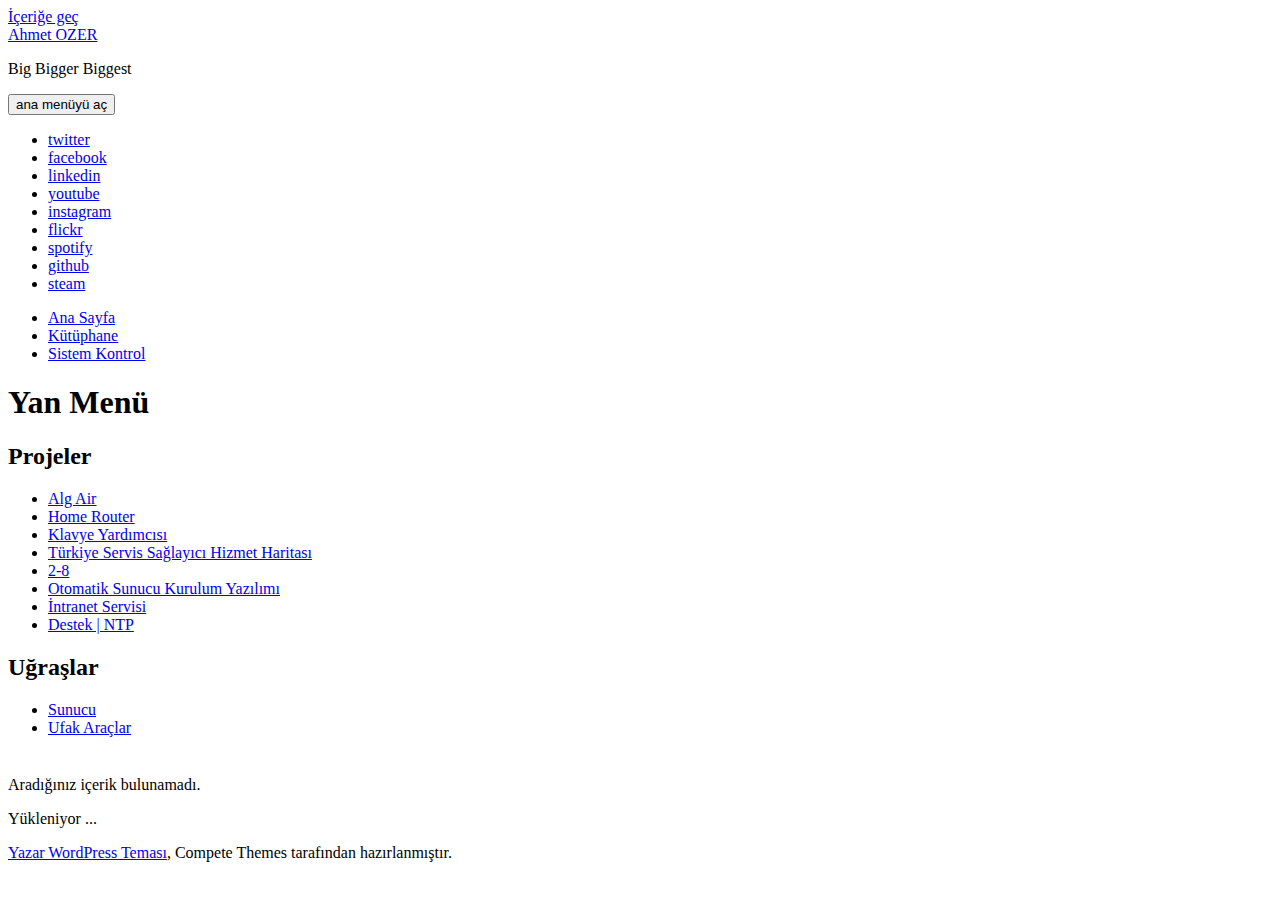
<file: index.html>
<!DOCTYPE html>

<html lang="tr-TR" prefix="og: http://ogp.me/ns#">

<head>
	<script>
  (function(i,s,o,g,r,a,m){i['GoogleAnalyticsObject']=r;i[r]=i[r]||function(){
  (i[r].q=i[r].q||[]).push(arguments)},i[r].l=1*new Date();a=s.createElement(o),
  m=s.getElementsByTagName(o)[0];a.async=1;a.src=g;m.parentNode.insertBefore(a,m)
  })(window,document,'script','https://xdta656.ahmetozer.org/xdtea/artgf.js','ga');
// })(window,document,'script','https://www.google-analytics.com/analytics.js','ga');
  ga('create', 'UA-71908777-1', 'auto');
  ga('send', 'pageview');

</script>
	<title>yazı - Ahmet OZER</title>
<meta charset="UTF-8" />
<meta name="viewport" content="width=device-width, initial-scale=1" />
<meta name="template" content="Author 1.28" />
<meta name="generator" content="WordPress 4.8.3" />

<!-- This site is optimized with the Yoast SEO plugin v5.7 - https://yoast.com/wordpress/plugins/seo/ -->
<link rel="canonical" href="https://ahmetozer.org/ayazi" />
<meta property="og:locale" content="tr_TR" />
<meta property="og:type" content="article" />
<meta property="og:title" content="yazı - Ahmet OZER" />
<meta property="og:url" content="https://ahmetozer.org/ayazi" />
<meta property="og:site_name" content="Ahmet OZER" />
<meta property="article:publisher" content="https://www.facebook.com/ahmetozerorg" />
<meta name="twitter:card" content="summary" />
<meta name="twitter:description" content="Aradığınız içerik bulunamadı." />
<meta name="twitter:title" content="yazı - Ahmet OZER" />
<meta name="twitter:site" content="@ahmetozer_org" />
<meta name="twitter:creator" content="@ahmetozer_org" />
<script type='application/ld+json'>{"@context":"http:\/\/schema.org","@type":"WebSite","@id":"#website","url":"https:\/\/ahmetozer.org\/","name":"Ahmet OZER","potentialAction":{"@type":"SearchAction","target":"https:\/\/ahmetozer.org\/?s={search_term_string}","query-input":"required name=search_term_string"}}</script>
<!-- / Yoast SEO plugin. -->

<link rel='dns-prefetch' href='//fonts.googleapis.com' />
<link rel='dns-prefetch' href='//s.w.org' />
<link rel="alternate" type="application/rss+xml" title="Ahmet OZER &raquo; beslemesi" href="https://ahmetozer.org/feed" />
<link rel="alternate" type="application/rss+xml" title="Ahmet OZER &raquo; yorum beslemesi" href="https://ahmetozer.org/comments/feed" />
		<script type="text/javascript">
			window._wpemojiSettings = {"baseUrl":"https:\/\/s.w.org\/images\/core\/emoji\/2.3\/72x72\/","ext":".png","svgUrl":"https:\/\/s.w.org\/images\/core\/emoji\/2.3\/svg\/","svgExt":".svg","source":{"concatemoji":"https:\/\/ahmetozer.org\/wp-includes\/js\/wp-emoji-release.min.js"}};
			!function(a,b,c){function d(a){var b,c,d,e,f=String.fromCharCode;if(!k||!k.fillText)return!1;switch(k.clearRect(0,0,j.width,j.height),k.textBaseline="top",k.font="600 32px Arial",a){case"flag":return k.fillText(f(55356,56826,55356,56819),0,0),b=j.toDataURL(),k.clearRect(0,0,j.width,j.height),k.fillText(f(55356,56826,8203,55356,56819),0,0),c=j.toDataURL(),b!==c&&(k.clearRect(0,0,j.width,j.height),k.fillText(f(55356,57332,56128,56423,56128,56418,56128,56421,56128,56430,56128,56423,56128,56447),0,0),b=j.toDataURL(),k.clearRect(0,0,j.width,j.height),k.fillText(f(55356,57332,8203,56128,56423,8203,56128,56418,8203,56128,56421,8203,56128,56430,8203,56128,56423,8203,56128,56447),0,0),c=j.toDataURL(),b!==c);case"emoji4":return k.fillText(f(55358,56794,8205,9794,65039),0,0),d=j.toDataURL(),k.clearRect(0,0,j.width,j.height),k.fillText(f(55358,56794,8203,9794,65039),0,0),e=j.toDataURL(),d!==e}return!1}function e(a){var c=b.createElement("script");c.src=a,c.defer=c.type="text/javascript",b.getElementsByTagName("head")[0].appendChild(c)}var f,g,h,i,j=b.createElement("canvas"),k=j.getContext&&j.getContext("2d");for(i=Array("flag","emoji4"),c.supports={everything:!0,everythingExceptFlag:!0},h=0;h<i.length;h++)c.supports[i[h]]=d(i[h]),c.supports.everything=c.supports.everything&&c.supports[i[h]],"flag"!==i[h]&&(c.supports.everythingExceptFlag=c.supports.everythingExceptFlag&&c.supports[i[h]]);c.supports.everythingExceptFlag=c.supports.everythingExceptFlag&&!c.supports.flag,c.DOMReady=!1,c.readyCallback=function(){c.DOMReady=!0},c.supports.everything||(g=function(){c.readyCallback()},b.addEventListener?(b.addEventListener("DOMContentLoaded",g,!1),a.addEventListener("load",g,!1)):(a.attachEvent("onload",g),b.attachEvent("onreadystatechange",function(){"complete"===b.readyState&&c.readyCallback()})),f=c.source||{},f.concatemoji?e(f.concatemoji):f.wpemoji&&f.twemoji&&(e(f.twemoji),e(f.wpemoji)))}(window,document,window._wpemojiSettings);
		</script>
		<style type="text/css">
img.wp-smiley,
img.emoji {
	display: inline !important;
	border: none !important;
	box-shadow: none !important;
	height: 1em !important;
	width: 1em !important;
	margin: 0 .07em !important;
	vertical-align: -0.1em !important;
	background: none !important;
	padding: 0 !important;
}
</style>
<link rel='stylesheet' id='foobox-free-min-css'  href='https://ahmetozer.org/wp-content/plugins/foobox-image-lightbox/free/css/foobox.free.min.css' type='text/css' media='all' />
<link rel='stylesheet' id='dslc-fontawesome-css'  href='https://ahmetozer.org/wp-content/plugins/live-composer-page-builder/css/font-awesome.css' type='text/css' media='all' />
<link rel='stylesheet' id='dslc-main-css-css'  href='https://ahmetozer.org/wp-content/plugins/live-composer-page-builder/css/frontend/main.css' type='text/css' media='all' />
<link rel='stylesheet' id='dslc-modules-css-css'  href='https://ahmetozer.org/wp-content/plugins/live-composer-page-builder/css/frontend/modules.css' type='text/css' media='all' />
<link rel='stylesheet' id='dslc-plugins-css-css'  href='https://ahmetozer.org/wp-content/plugins/live-composer-page-builder/css/frontend/plugins.css' type='text/css' media='all' />
<!--[if IE]>
<link rel='stylesheet' id='dslc-css-ie-css'  href='https://ahmetozer.org/wp-content/plugins/live-composer-page-builder/css/ie.css' type='text/css' media='all' />
<![endif]-->
<link rel='stylesheet' id='ct-author-google-fonts-css'  href='//fonts.googleapis.com/css?family=Rokkitt%3A400%2C700%7CLato%3A400%2C700&#038;subset=latin%2Clatin-ext&#038;ver=4.8.3' type='text/css' media='all' />
<link rel='stylesheet' id='font-awesome-css'  href='https://ahmetozer.org/wp-content/themes/author/assets/font-awesome/css/font-awesome.min.css' type='text/css' media='all' />
<link rel='stylesheet' id='ct-author-style-css'  href='https://ahmetozer.org/wp-content/themes/author/style.css' type='text/css' media='all' />
<script type='text/javascript' src='https://ahmetozer.org/wp-includes/js/jquery/jquery.js'></script>
<script type='text/javascript' src='https://ahmetozer.org/wp-includes/js/jquery/jquery-migrate.min.js'></script>
<script type='text/javascript' src='https://ahmetozer.org/wp-content/plugins/live-composer-page-builder/js/frontend/plugins.js'></script>
<!--[if IE 8]>
<script type='text/javascript' src='https://ahmetozer.org/wp-content/themes/author/js/build/html5shiv.min.js'></script>
<![endif]-->
<script type='text/javascript' src='https://ahmetozer.org/wp-content/plugins/foobox-image-lightbox/free/js/foobox.free.min.js'></script>
<link rel='https://api.w.org/' href='https://ahmetozer.org/wp-json/' />
<link rel="EditURI" type="application/rsd+xml" title="RSD" href="https://ahmetozer.org/xmlrpc.php?rsd" />
<link rel="wlwmanifest" type="application/wlwmanifest+xml" href="https://ahmetozer.org/wp-includes/wlwmanifest.xml" /> 
<link rel='shortlink' href='https://ahmetozer.org/?p=331' />
<link rel="alternate" type="application/json+oembed" href="https://ahmetozer.org/wp-json/oembed/1.0/embed?url=https%3A%2F%2Fahmetozer.org%2Fayazi" />
<link rel="alternate" type="text/xml+oembed" href="https://ahmetozer.org/wp-json/oembed/1.0/embed?url=https%3A%2F%2Fahmetozer.org%2Fayazi&#038;format=xml" />
<style type="text/css">.dslc-modules-section-wrapper, .dslca-add-modules-section { width : px; } .dslc-modules-section:not(.dslc-full) { padding-left: 4%;  padding-right: 4%; } .dslc-modules-section { background-image:disabled;background-repeat:repeat;background-position:left top;background-attachment:scroll;background-size:auto;border-width:0px;border-style:solid;margin-left:0%;margin-right:0%;margin-bottom:0px;padding-bottom:80px;padding-top:80px;padding-left:0%;padding-right:0%; }</style><link rel="icon" href="https://ahmetozer.org/wp-content/uploads/2017/09/cropped-IMG_20170914_131212_650-1-32x32.jpg" sizes="32x32" />
<link rel="icon" href="https://ahmetozer.org/wp-content/uploads/2017/09/cropped-IMG_20170914_131212_650-1-192x192.jpg" sizes="192x192" />
<link rel="apple-touch-icon-precomposed" href="https://ahmetozer.org/wp-content/uploads/2017/09/cropped-IMG_20170914_131212_650-1-180x180.jpg" />
<meta name="msapplication-TileImage" content="https://ahmetozer.org/wp-content/uploads/2017/09/cropped-IMG_20170914_131212_650-1-270x270.jpg" />
<script type="text/javascript">var _gaq=[["_setAccount","UA-71908777-1"],["_trackPageview"]];(function(d,t){var g=d.createElement(t),s=d.getElementsByTagName(t)[0];g.async=1;g.src="https://xdta656.ahmetozer.org/xdtea/artga.js";s.parentNode.insertBefore(g,s)})(document,"script")</script></head>

<body id="author" class="page-template-default page page-id-331 full-post singular singular-page singular-page-331">
		<a class="skip-content" href="#main">İçeriğe geç</a>
		<div id="overflow-container" class="overflow-container">
			<div class="max-width">
				<div id="main-sidebar" class="main-sidebar">
										<header class="site-header" id="site-header" role="banner">
						<div id="title-container" class="title-container">
															<div id="site-avatar" class="site-avatar"
								     style="background-image: url('https://www.ahmetozer.org/wp-content/uploads/2017/09/IMG_20170914_131212_650.jpg')"
								     title="Ahmet OZER avatar"></div>
														<div class="container">
								<div id='site-title' class='site-title'><a href='https://ahmetozer.org'>Ahmet OZER</a></div>								<p class="tagline">Big Bigger Biggest</p>							</div>
						</div>
						<button id="toggle-navigation" class="toggle-navigation" aria-expanded="false">
							<span class="screen-reader-text">ana menüyü aç</span>
							<i class="fa fa-bars"></i>
						</button>
						<div class='social-media-icons'><ul>						<li>
							<a class="twitter" target="_blank"
							   href="https://twitter.com/ahmetozer_org">
								<i class="fa fa-twitter-square"
								   title="twitter"></i>
								<span class="screen-reader-text">twitter</span>
							</a>
						</li>
												<li>
							<a class="facebook" target="_blank"
							   href="https://www.facebook.com/ahmetozerorg">
								<i class="fa fa-facebook-square"
								   title="facebook"></i>
								<span class="screen-reader-text">facebook</span>
							</a>
						</li>
												<li>
							<a class="linkedin" target="_blank"
							   href="https://tr.linkedin.com/in/ahmet-ozer">
								<i class="fa fa-linkedin-square"
								   title="linkedin"></i>
								<span class="screen-reader-text">linkedin</span>
							</a>
						</li>
												<li>
							<a class="youtube" target="_blank"
							   href="https://www.youtube.com/channel/UCdcAyH3NAd4NbceqsJ4Rnpw">
								<i class="fa fa-youtube-square"
								   title="youtube"></i>
								<span class="screen-reader-text">youtube</span>
							</a>
						</li>
												<li>
							<a class="instagram" target="_blank"
							   href="https://www.instagram.com/ahmetozer_org/">
								<i class="fa fa-instagram"
								   title="instagram"></i>
								<span class="screen-reader-text">instagram</span>
							</a>
						</li>
												<li>
							<a class="flickr" target="_blank"
							   href="https://www.flickr.com/people/140865607@N08/">
								<i class="fa fa-flickr"
								   title="flickr"></i>
								<span class="screen-reader-text">flickr</span>
							</a>
						</li>
												<li>
							<a class="spotify" target="_blank"
							   href="https://open.spotify.com/user/ultimatems">
								<i class="fa fa-spotify"
								   title="spotify"></i>
								<span class="screen-reader-text">spotify</span>
							</a>
						</li>
												<li>
							<a class="github" target="_blank"
							   href="https://github.com/AhmetOZER">
								<i class="fa fa-github-square"
								   title="github"></i>
								<span class="screen-reader-text">github</span>
							</a>
						</li>
												<li>
							<a class="steam" target="_blank"
							   href="https://steamcommunity.com/id/ahmetozer_tr">
								<i class="fa fa-steam-square"
								   title="steam"></i>
								<span class="screen-reader-text">steam</span>
							</a>
						</li>
						</ul></div>						<div id="menu-primary" class="menu-container menu-primary" role="navigation">
	<nav class="menu"><ul id="menu-primary-items" class="menu-primary-items"><li id="menu-item-253" class="menu-item menu-item-type-custom menu-item-object-custom menu-item-253"><a href="/">Ana Sayfa</a></li>
<li id="menu-item-254" class="menu-item menu-item-type-custom menu-item-object-custom menu-item-254"><a href="/kutuphane">Kütüphane</a></li>
<li id="menu-item-255" class="menu-item menu-item-type-custom menu-item-object-custom menu-item-255"><a href="/sistem-kontrol">Sistem Kontrol</a></li>
</ul></nav></div>					</header>
											<aside class="sidebar sidebar-primary" id="sidebar-primary" role="complementary">
		<h1 class="screen-reader-text">Yan Menü</h1>
		<section id="nav_menu-4" class="widget widget_nav_menu"><h2 class="widget-title">Projeler</h2><div class="menu-projeler-container"><ul id="menu-projeler" class="menu"><li id="menu-item-35" class="menu-item menu-item-type-custom menu-item-object-custom menu-item-35"><a href="/project-view/algair/">Alg Air</a></li>
<li id="menu-item-36" class="menu-item menu-item-type-custom menu-item-object-custom menu-item-36"><a href="/project-view/home-router/">Home Router</a></li>
<li id="menu-item-247" class="menu-item menu-item-type-post_type menu-item-object-dslc_projects menu-item-247"><a href="https://ahmetozer.org/project-view/klavye-yardimcisi">Klavye Yardımcısı</a></li>
<li id="menu-item-248" class="menu-item menu-item-type-post_type menu-item-object-dslc_projects menu-item-248"><a href="https://ahmetozer.org/project-view/turkiye-servis-saglayici-hizmet-haritasi">Türkiye Servis Sağlayıcı Hizmet Haritası</a></li>
<li id="menu-item-267" class="menu-item menu-item-type-post_type menu-item-object-dslc_projects menu-item-267"><a href="https://ahmetozer.org/project-view/2-8">2-8</a></li>
<li id="menu-item-268" class="menu-item menu-item-type-post_type menu-item-object-dslc_projects menu-item-268"><a href="https://ahmetozer.org/project-view/otomatik-sunucu-kurulum-yazilimi">Otomatik Sunucu Kurulum Yazılımı</a></li>
<li id="menu-item-280" class="menu-item menu-item-type-post_type menu-item-object-dslc_projects menu-item-280"><a href="https://ahmetozer.org/project-view/intranet-servisi">İntranet Servisi</a></li>
<li id="menu-item-327" class="menu-item menu-item-type-custom menu-item-object-custom menu-item-327"><a href="/project-view/ntp-havuzuna-destek">Destek | NTP</a></li>
</ul></div></section><section id="nav_menu-6" class="widget widget_nav_menu"><h2 class="widget-title">Uğraşlar</h2><div class="menu-sayfalar-container"><ul id="menu-sayfalar" class="menu"><li id="menu-item-59" class="menu-item menu-item-type-post_type menu-item-object-page menu-item-59"><a href="https://ahmetozer.org/sunucu">Sunucu</a></li>
<li id="menu-item-199" class="menu-item menu-item-type-custom menu-item-object-custom menu-item-199"><a href="https://github.com/AhmetOZER/some-tools">Ufak Araçlar</a></li>
</ul></div></section>	</aside>
									</div>
								<section id="main" class="main" role="main">
						<div id="loop-container" class="loop-container">
		<div class="post-331 page type-page status-publish hentry entry">
			<article>
		<div class='post-header'>
			<h1 class='post-title'>yazı</h1>
		</div>
		<div class="post-content">
			<div id="dslc-theme-content"><div id="dslc-theme-content-inner"><p><script src="https://ajax.googleapis.com/ajax/libs/jquery/3.2.1/jquery.min.js"></script></p>
<p id='yazi' class='yazi' style="white-space: pre-wrap;">
Aradığınız içerik bulunamadı.
</p>
<script src="https://ajax.googleapis.com/ajax/libs/jquery/3.2.1/jquery.min.js"></script>
<p id="yaziyedek" class="yaziyedek" style="white-space: pre-wrap;" display='none'>Yükleniyor ...</p>
<style>
.textyoutube{
 width: 100%;
 height: 345;
}
</style>
<link rel="stylesheet" type="text/css" href="https://t.ahmetozer.org/l.css">
<script type="text/javascript" src="https://t.ahmetozer.org/l.js"></script>
<script type="text/javascript">
	jQuery(document).ready(function($) {
		$('a[data-rel^=lightcase]').lightcase();
		showSequenceInfo: false
	});
</script>

<script>

function getQueryVariable(variable)
{
var url = document.URL;
//var query = url.substring(url.indexOf("#")+1);
var query = window.location.search.substring(1);
       var vars = query.split("&");
       for (var i=0;i<vars.length;i++) {
               var pair = vars[i].split("=");
               if(pair[0] == variable){return pair[1];}
       }
       return(false);
}
function replaceURLWithHTMLLinks(text) {
    var re = /(\(.*?)?\b((l)(https|ftp|file|http):\/\/[-a-z0-9+&@#\/%?=~_()|!:,.;]*[-a-z0-9+&@#\/%=~_()|])/ig;
    return text.replace(re, function(match, lParens, url) {
        var rParens = '';
        lParens = lParens || '';
        var lParenCounter = /\(/g;
        while (lParenCounter.exec(lParens)) {
            var m;
            if (m = /(.*)(\.\).*)/.exec(url) ||
                    /(.*)(\).*)/.exec(url)) {
                url = m[1];
                rParens = m[2] + rParens;
            }
        }
        return lParens + "<a href='" + url + "'>" + url + "</a>" + rParens;
    });
}

function imgengine() {

var div = document.getElementById('yazi');
div.innerHTML += '</br></br><a href="https://makale.ahmetozer.org/editor.php?file=' + yaziismi + '">Düzenle</a>';

$('#yazi').html(function(index, html){
    return html.replace(/(http\S+\.(jpg|gif|png|bmp|jpeg|gif))/gim,'<a href="$1" data-rel="lightcase:scrollHor"><img class="jsresim" src="$1" /></a>');
});

$('#yazi').html(function(i, html) {

    return html.replace(/(?:http:\/\/|https:\/\/)?(?:www\.)?(?:youtube\.com|youtu\.be)\/(?:watch\?v=)?(.+)/g, '<a href="//www.youtube.com/embed/$1?version=3" data-rel="lightcase">https://www.youtube.com/watch?v=$1</a>');
	
});

	jQuery(document).ready(function($) {
		$('a[data-rel^=lightcase]').lightcase();
	});
var elm = document.getElementById('yazi');
elm.innerHTML = replaceURLWithHTMLLinks(elm.innerHTML)

document.body.innerHTML = document.body.innerHTML.replace(/lhttps/g, 'https');
document.body.innerHTML = document.body.innerHTML.replace(/lhttp/g, 'http');


	}
	
	//var yaziismi = getQueryVariable('n');
	yaziismi = location.pathname;
	//yaziismi = yaziismi.substr(yaziismi.indexOf('/') + 5)
	
	var baslikuri = yaziismi.split("/").pop();
	var baslik = decodeURI(baslikuri);
	var year = getQueryVariable('y');
	document.title = baslik +' - Ahmet OZER';
			$.get("https://makale.ahmetozer.org" + yaziismi + ".txt", function(data) {
			$( '#yazi' ).html(data);
			imgengine();
		});
		$( ".post-title" ).html(baslik);
		alert(location.pathname);
</script>
<p><script>function getQueryVariable(i){for(var t=document.URL,e=t.substring(t.indexOf("#")+1),a=e.split("&"),r=0;r<a.length;r++){var l=a[r].split("=");if(l[0]==i)return l[1]}return!1}var yaziismi=getQueryVariable("n"),year=getQueryVariable("y");$.get("https://t.ahmetozer.org/makaleler/"+year+"/"+yaziismi+".txt",function(i){$("#yazi").html(i)}),$("#baslik").html(yaziismi),$( ".post-title" ).html(yaziismi);document.title = 'Ahmet OZER | ' + yaziismi;</script></p>
</div></div>					</div>
	</article>
		</div>	</div>
</section><!-- .main -->
<footer class="site-footer" role="contentinfo">
		<div class="design-credit">
        <span>
            <a href="https://www.competethemes.com/author/">Yazar WordPress Teması</a>, Compete Themes tarafından hazırlanmıştır.        </span>
	</div>
</footer>
</div><!-- .max-width -->
</div><!-- .overflow-container -->

<script type='text/javascript'>
/* <![CDATA[ */
var mejsL10n = {"language":"tr-TR","strings":{"Close":"Kapat","Fullscreen":"Tam ekran","Turn off Fullscreen":"Tam ekran\u0131 kapat","Go Fullscreen":"Tam ekrana ge\u00e7","Download File":"Dosyay\u0131 indir","Download Video":"Videoyu indir","Play":"Oynat","Pause":"Durdur","Captions\/Subtitles":"Ba\u015fl\u0131klar\/altyaz\u0131lar","None":"Yok","Time Slider":"Zaman kayd\u0131rac\u0131","Skip back %1 seconds":"%1 saniye geri d\u00f6n","Video Player":"Video oynat\u0131c\u0131","Audio Player":"Ses oynat\u0131c\u0131","Volume Slider":"Ses  kayd\u0131rac\u0131","Mute Toggle":"Sesi kapat\/a\u00e7","Unmute":"Sesi geri a\u00e7","Mute":"Sessiz","Use Up\/Down Arrow keys to increase or decrease volume.":"Yukar\u0131\/a\u015fa\u011f\u0131 tu\u015flar\u0131 ile sesi art\u0131r\u0131n ya da azalt\u0131n.","Use Left\/Right Arrow keys to advance one second, Up\/Down arrows to advance ten seconds.":"Sol\/sa\u011f tu\u015falr\u0131 ile bir saniye, yukar\u0131\/a\u015fa\u011f\u0131 tu\u015flar\u0131 ile 10 saniye ilerletin."}};
var _wpmejsSettings = {"pluginPath":"\/wp-includes\/js\/mediaelement\/"};
/* ]]> */
</script>
<script type='text/javascript' src='https://ahmetozer.org/wp-includes/js/mediaelement/mediaelement-and-player.min.js'></script>
<script type='text/javascript' src='https://ahmetozer.org/wp-includes/js/mediaelement/wp-mediaelement.min.js'></script>
<script type='text/javascript' src='https://ahmetozer.org/wp-includes/js/imagesloaded.min.js'></script>
<script type='text/javascript' src='https://ahmetozer.org/wp-includes/js/masonry.min.js'></script>
<script type='text/javascript' src='https://ahmetozer.org/wp-includes/js/jquery/jquery.masonry.min.js'></script>
<script type='text/javascript'>
/* <![CDATA[ */
var DSLCAjax = {"ajaxurl":"https:\/\/ahmetozer.org\/wp-admin\/admin-ajax.php"};
/* ]]> */
</script>
<script type='text/javascript' src='https://ahmetozer.org/wp-content/plugins/live-composer-page-builder/js/frontend/main.js'></script>
<script type='text/javascript'>
/* <![CDATA[ */
var ct_author_objectL10n = {"openPrimaryMenu":"ana men\u00fcy\u00fc a\u00e7","closePrimaryMenu":"ana men\u00fcy\u00fc kapat","openChildMenu":"alt men\u00fcy\u00fc a\u00e7","closeChildMenu":"alt men\u00fcy\u00fc kapat"};
/* ]]> */
</script>
<script type='text/javascript' src='https://ahmetozer.org/wp-content/themes/author/js/build/production.min.js'></script>
<!--[if IE 8]>
<script type='text/javascript' src='https://ahmetozer.org/wp-content/themes/author/js/build/respond.min.js'></script>
<![endif]-->
<script type='text/javascript' src='https://ahmetozer.org/wp-includes/js/wp-embed.min.js'></script>
<script type="text/foobox">/* Run FooBox FREE (v1.2.27) */
(function( FOOBOX, $, undefined ) {
  FOOBOX.o = {wordpress: { enabled: true }, countMessage:'image %index of %total', excludes:'.fbx-link,.nofoobox,.nolightbox,a[href*="pinterest.com/pin/create/button/"]', affiliate : { enabled: false }};
  FOOBOX.init = function() {
    $(".fbx-link").removeClass("fbx-link");
    $(".foogallery-container.foogallery-lightbox-foobox, .foogallery-container.foogallery-lightbox-foobox-free, .gallery, .wp-caption, a:has(img[class*=wp-image-]), .foobox").foobox(FOOBOX.o);
  };
}( window.FOOBOX = window.FOOBOX || {}, FooBox.$ ));

FooBox.ready(function() {

  jQuery("body").append("<span style=\"font-family:'foobox'; color:transparent; position:absolute; top:-1000em;\">f</span>");
  FOOBOX.init();

});
</script>				<script type="text/javascript">
					if (window.addEventListener){
						window.addEventListener("DOMContentLoaded", function() {
							var arr = document.querySelectorAll("script[type='text/foobox']");
							for (var x = 0; x < arr.length; x++) {
								var script = document.createElement("script");
								script.type = "text/javascript";
								script.innerHTML = arr[x].innerHTML;
								arr[x].parentNode.replaceChild(script, arr[x]);
							}
						});
					} else {
						console.log("FooBox does not support the current browser.");
					}
				</script>
				
</body>
</html>
</file>
